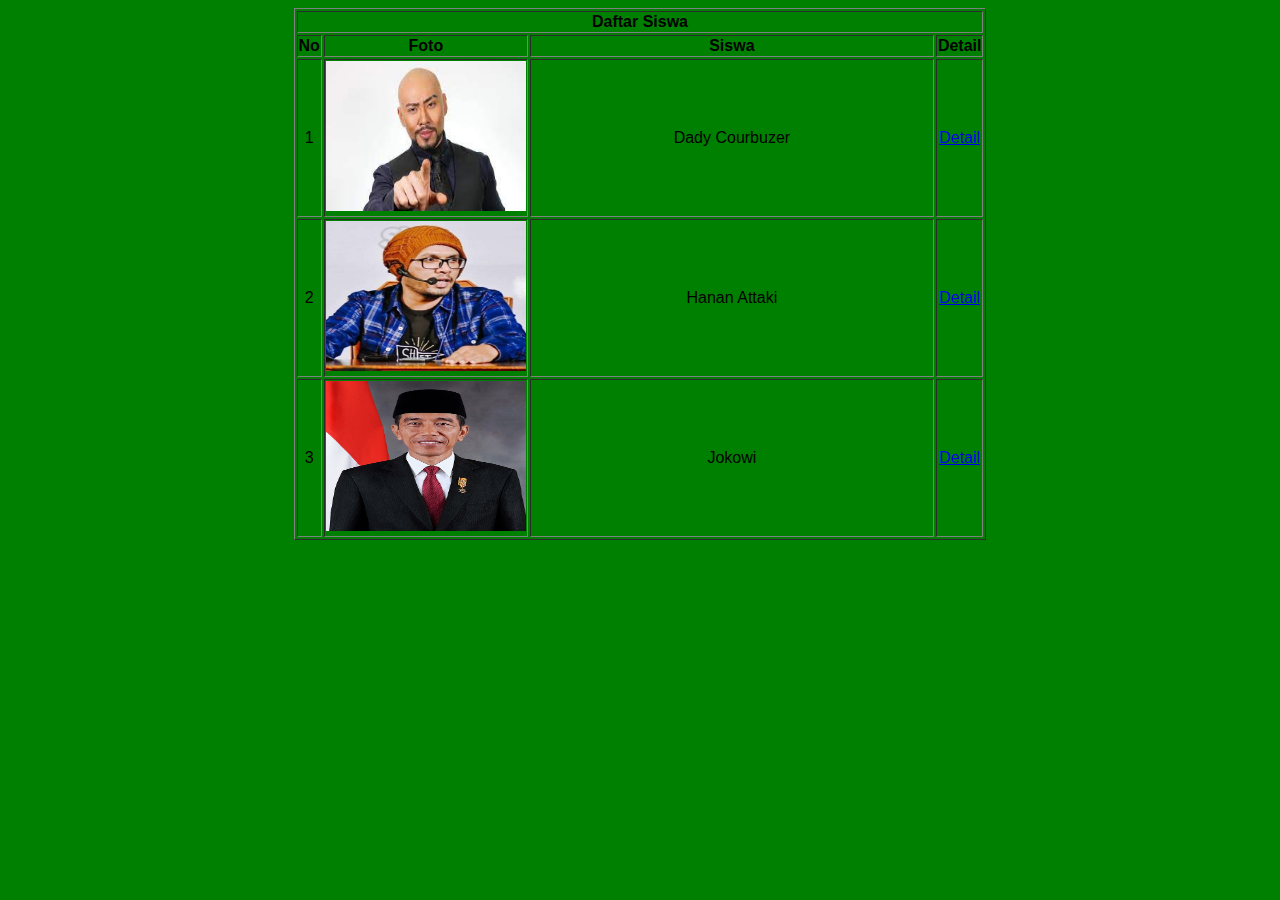
<file: index.html>
<!DOCTYPE html>
<html lang="en">

<head>
    <meta charset="UTF-8">
    <meta http-equiv="X-UA-Compatible" content="IE=edge">
    <meta name="viewport" content="width=device-width, initial-scale=1.0">
    <title>Daftar Siswa</title>
    <link rel="stylesheet" href="style.css">
</head>

<body>
    <table border="1" align="center" id="table-siswa">
        <tr>
            <th colspan="4">
                Daftar Siswa
            </th>
        </tr>
        <tr>
            <th>No</th>
            <th>Foto</th>
            <th width="400">Siswa</th>
            <th>Detail</th>
        </tr>
        <tr>
            <td>1</td>
            <td><img src="dady.jfif" width="200" height="150" alt=""></td>
            <td>Dady Courbuzer</td>
            <td><a href="detailsiswa_dadycourbuzer.html">Detail</a></td>
        </tr>
        <tr>
            <td>2</td>
            <td><img src="hanan.jpg" alt="" width="200" height="150"></td>
            <td>Hanan Attaki</td>
            <td><a href="detailsiswa_hananAttaki.html">Detail</a></td>
        </tr>
        <tr>
            <td>3</td>
            <td><img src="joko.jpg" alt="" width="200" height="150"></td>
            <td>Jokowi</td>
            <td><a href="detailsiswa_Jokowi.html">Detail</a></td>
        </tr>
    </table>
</body>

</html>
</file>
<file: style.css>
body{
    font-family: Arial, Helvetica, sans-serif;
    background: green;
    text-align: center;
}
#tabel-siswa {
    border-collapse: collapse;
}
.link {
    color: red;
    text-decoration: none;
}
body{
    font-family: Arial, Helvetica, sans-serif;
}
#tabel-siswa h3{
    font-size: 32px;
    border-collapse: collapse;
    background-color: seagreen;
    background-size: 100%;
    background-repeat: no-repeat;

    border-width: 1px;
    border-width:solid;
    border-color: white;
    margin: auto;
}
#tabel-siswa td{
    padding: 20px;
}
</file>
